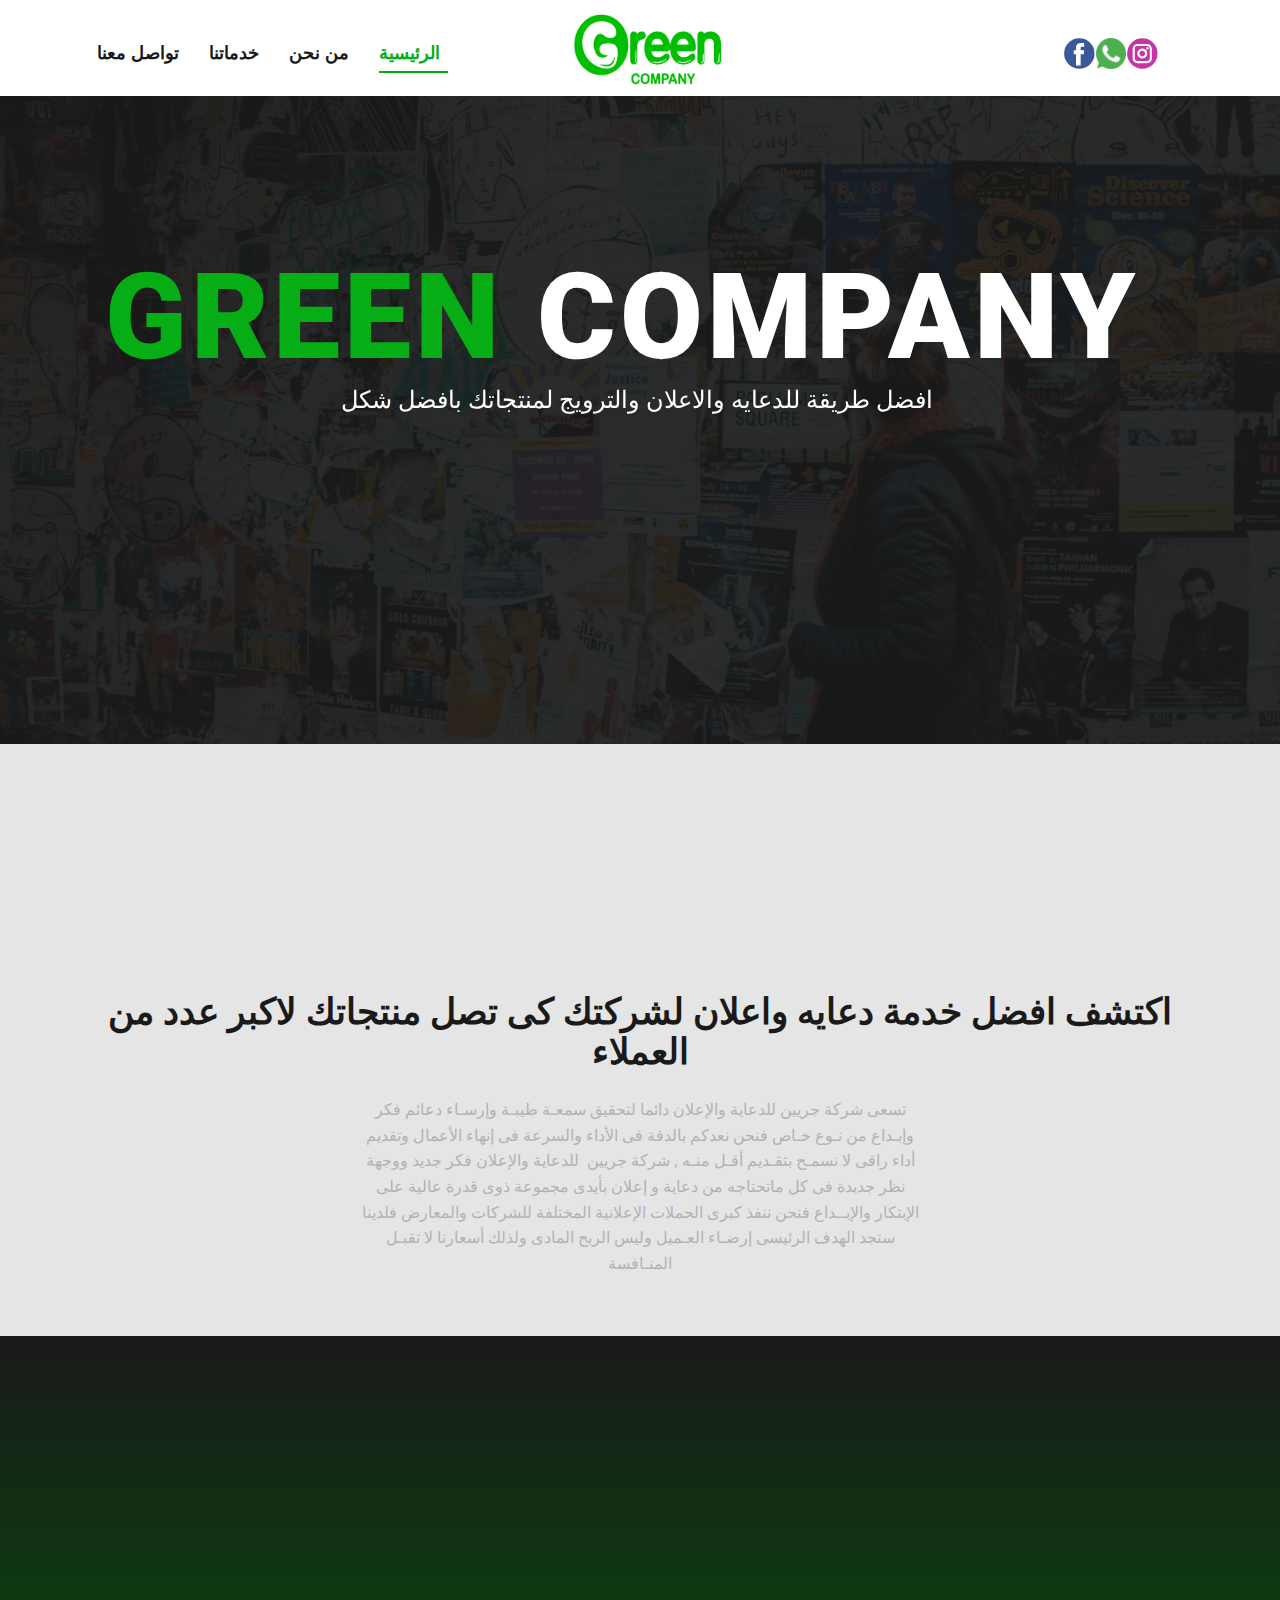
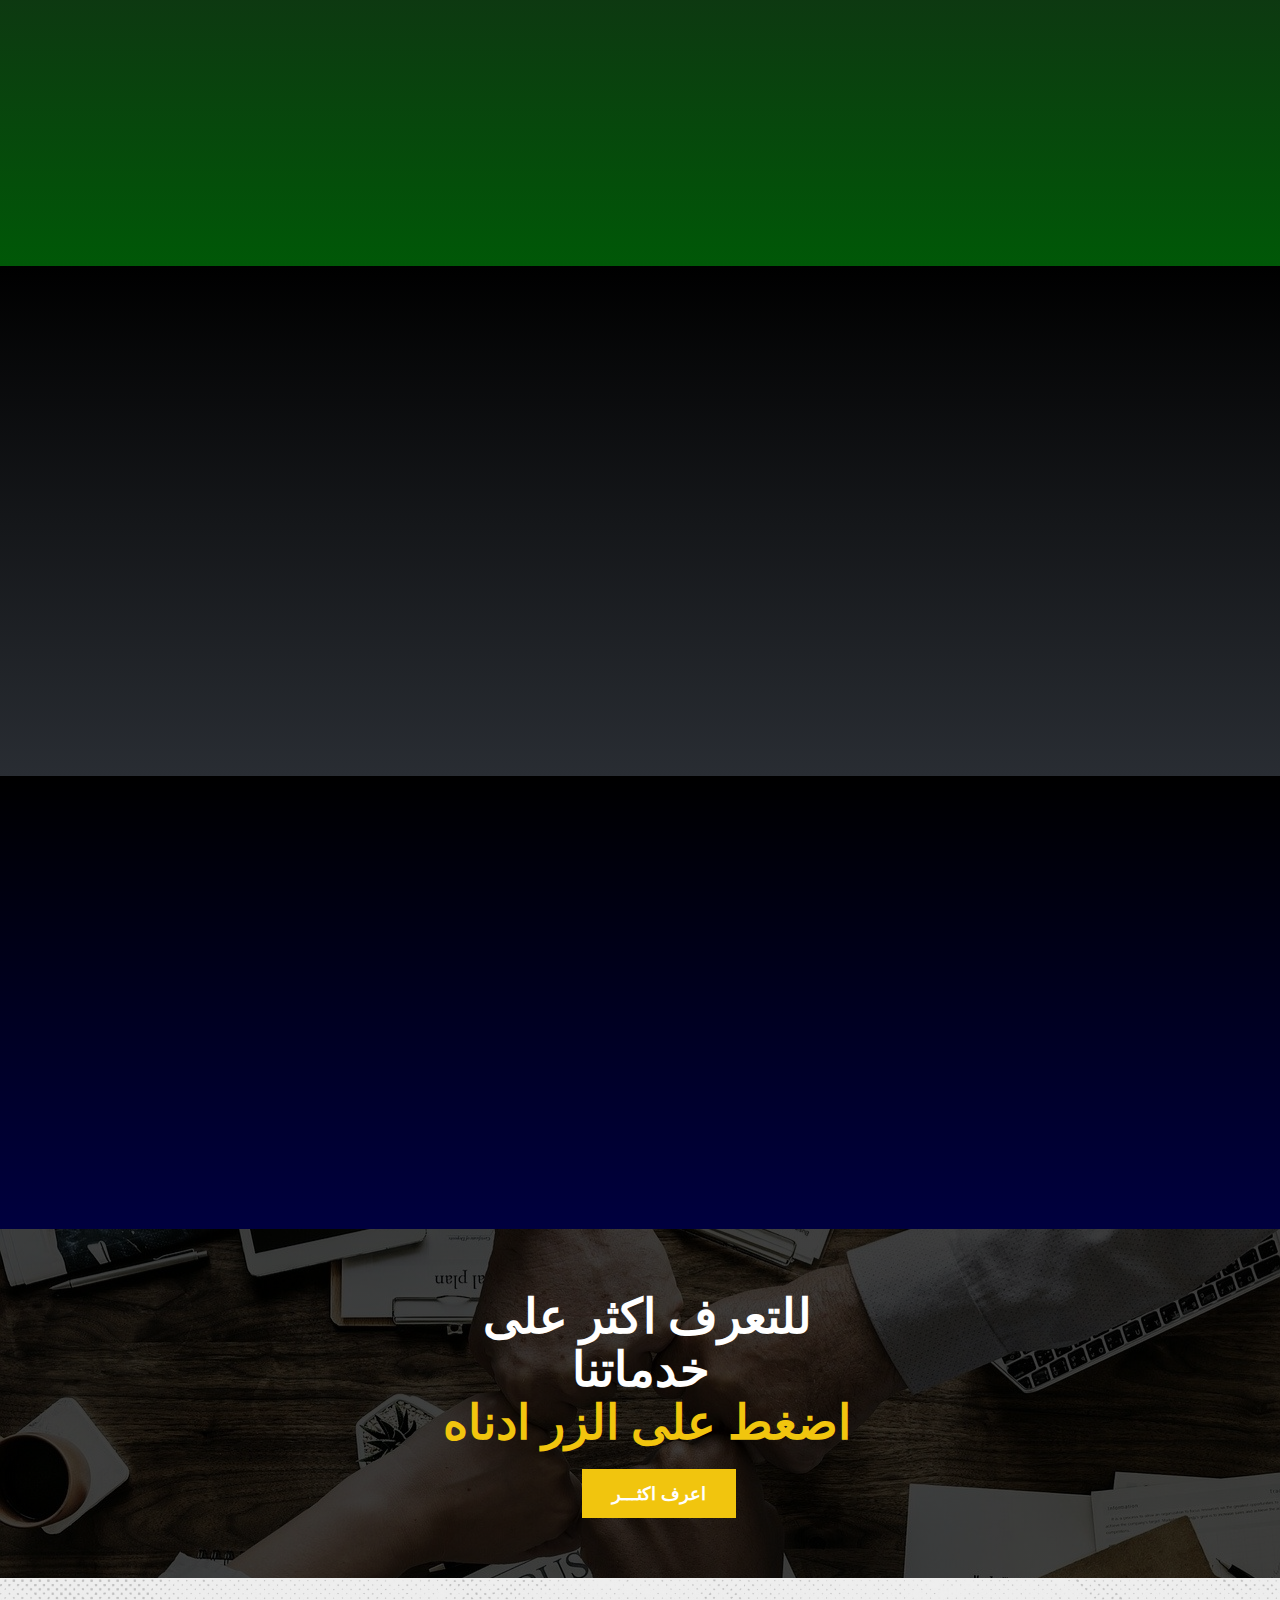
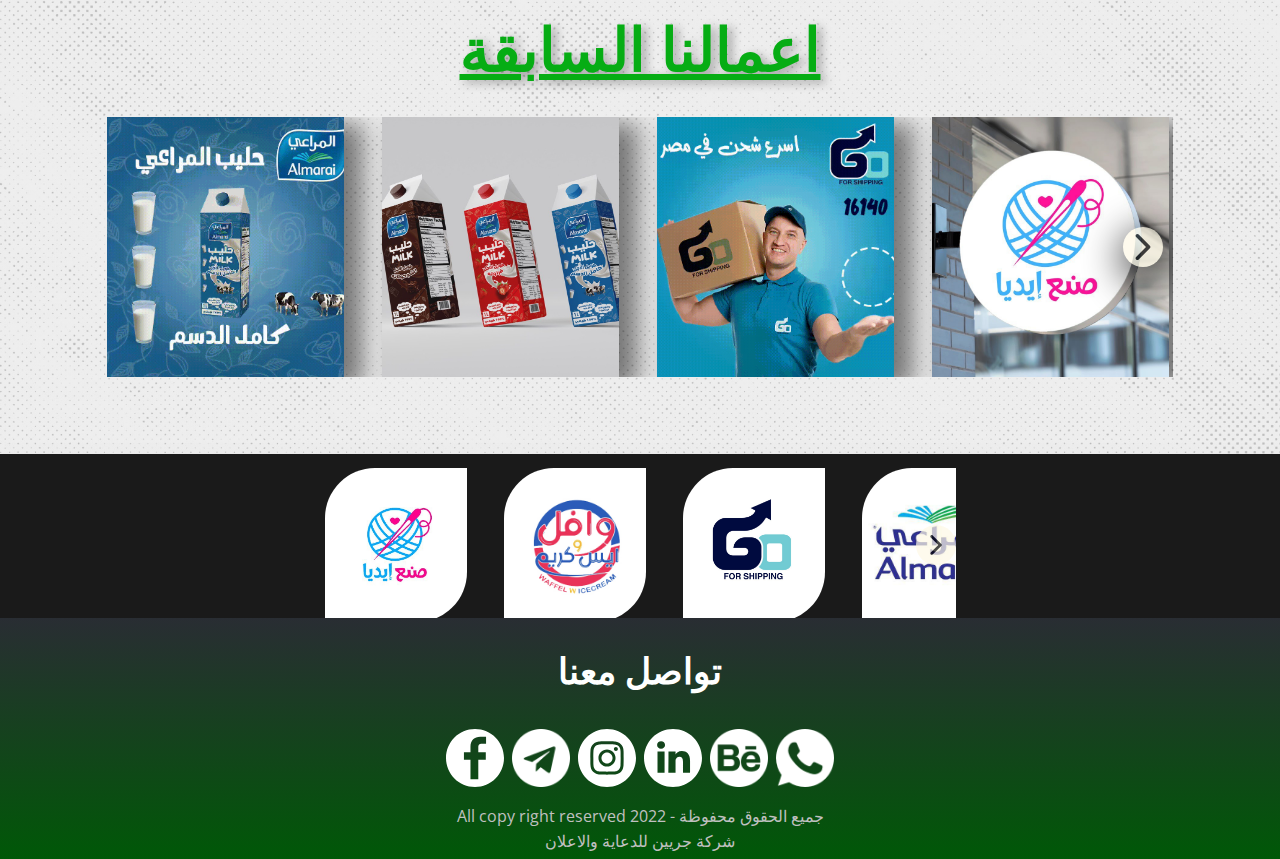
<file: الرئيسية.html>
<!DOCTYPE html>
<html style="font-size: 16px;" lang="en"><head>
    <meta name="viewport" content="width=device-width, initial-scale=1.0">
    <meta charset="utf-8">
    <meta name="keywords" content="corporate, ​​We have the knowledge and experience, 01, 02, ​​We run all kinds of IT services that vow your success, ​We believe that people can be truly happy on the outside only after reaching happiness within., ​Looking For Visa Applications Just Call Us!, Meet The Team, ​Large payments volume or unique business model?, ​Small Pricing Plan For Your Creative Business">
    <meta name="description" content="">
    <title>الرئيسية</title>
    <link rel="stylesheet" href="nicepage.css" media="screen">
<link rel="stylesheet" href="الرئيسية.css" media="screen">
    <script class="u-script" type="text/javascript" src="jquery.js" defer=""></script>
    <script class="u-script" type="text/javascript" src="nicepage.js" defer=""></script>
    <meta name="generator" content="Nicepage 4.13.4, nicepage.com">
    <link id="u-theme-google-font" rel="stylesheet" href="https://fonts.googleapis.com/css?family=Roboto:100,100i,300,300i,400,400i,500,500i,700,700i,900,900i|Open+Sans:300,300i,400,400i,500,500i,600,600i,700,700i,800,800i">
    
    
    
    
    
    
    
    
    
    <script type="application/ld+json">{
		"@context": "http://schema.org",
		"@type": "Organization",
		"name": "",
		"logo": "images/logo3.jpg",
		"sameAs": [
				"https://www.facebook.com/AhmedNabiilll",
				"https://iwtsp.com/201501634466",
				"https://www.instagram.com/greeen__design/?igshid=YmMyMTA2M2Y%3D"
		]
}</script>
    <meta name="theme-color" content="#1d6df0">
    <meta property="og:title" content="الرئيسية">
    <meta property="og:type" content="website">
  </head>
  <body class="u-body u-xl-mode"><header class="u-clearfix u-header u-header" id="sec-2427"><div class="u-clearfix u-sheet u-sheet-1">
        <nav class="u-align-left u-menu u-menu-dropdown u-offcanvas u-menu-1" data-responsive-from="MD">
          <div class="menu-collapse" style="font-size: 1.125rem; letter-spacing: 0px; font-weight: 700; text-transform: uppercase;">
            <a class="u-button-style u-custom-active-border-color u-custom-border u-custom-border-color u-custom-border-radius u-custom-borders u-custom-color u-custom-hover-border-color u-custom-left-right-menu-spacing u-custom-text-active-color u-custom-text-color u-custom-text-hover-color u-custom-top-bottom-menu-spacing u-nav-link u-text-custom-color-1" href="الرئيسية.html" style="padding: 3px 10px; font-size: calc(1em + 6px);">
              <svg class="u-svg-link" preserveAspectRatio="xMidYMin slice" viewBox="0 0 302 302" style=""><use xmlns:xlink="http://www.w3.org/1999/xlink" xlink:href="#svg-8a8f"></use></svg>
              <svg xmlns="http://www.w3.org/2000/svg" xmlns:xlink="http://www.w3.org/1999/xlink" version="1.1" id="svg-8a8f" x="0px" y="0px" viewBox="0 0 302 302" style="enable-background:new 0 0 302 302;" xml:space="preserve" class="u-svg-content"><g><rect y="36" width="302" height="30"></rect><rect y="236" width="302" height="30"></rect><rect y="136" width="302" height="30"></rect>
</g><g></g><g></g><g></g><g></g><g></g><g></g><g></g><g></g><g></g><g></g><g></g><g></g><g></g><g></g><g></g></svg>
            </a>
          </div>
          <div class="u-custom-menu u-nav-container">
            <ul class="u-nav u-spacing-30 u-unstyled u-nav-1"><li class="u-nav-item"><a class="u-border-2 u-border-active-custom-color-1 u-border-hover-custom-color-1 u-border-no-left u-border-no-right u-border-no-top u-button-style u-nav-link u-text-active-custom-color-1 u-text-grey-90 u-text-hover-custom-color-1" href="#contact" style="padding: 10px 0px;">تواصل معنا</a>
</li><li class="u-nav-item"><a class="u-border-2 u-border-active-custom-color-1 u-border-hover-custom-color-1 u-border-no-left u-border-no-right u-border-no-top u-button-style u-nav-link u-text-active-custom-color-1 u-text-grey-90 u-text-hover-custom-color-1" href="خدماتنا.html" style="padding: 10px 0px;">خدماتنا</a><div class="u-nav-popup"><ul class="u-border-2 u-border-no-right u-border-no-top u-border-white u-h-spacing-24 u-nav u-unstyled u-v-spacing-21 u-nav-2"><li class="u-nav-item"><a class="u-button-style u-nav-link u-white" href="خدماتنا.html#design">التصميمات</a>
</li><li class="u-nav-item"><a class="u-button-style u-nav-link u-white" href="خدماتنا.html#web">تصميم المواقع</a>
</li><li class="u-nav-item"><a class="u-button-style u-nav-link u-white" href="خدماتنا.html#video">تعديل الفيديو &amp; مونتاج</a>
</li><li class="u-nav-item"><a class="u-button-style u-nav-link u-white" href="#market">التسويق الالكترونى</a>
</li></ul>
</div>
</li><li class="u-nav-item"><a class="u-border-2 u-border-active-custom-color-1 u-border-hover-custom-color-1 u-border-no-left u-border-no-right u-border-no-top u-button-style u-nav-link u-text-active-custom-color-1 u-text-grey-90 u-text-hover-custom-color-1" href="#about" style="padding: 10px 0px;">من نحن</a>
</li><li class="u-nav-item"><a class="u-border-2 u-border-active-custom-color-1 u-border-hover-custom-color-1 u-border-no-left u-border-no-right u-border-no-top u-button-style u-nav-link u-text-active-custom-color-1 u-text-grey-90 u-text-hover-custom-color-1" href="الرئيسية.html" style="padding: 10px 8px 10px 0px;">الرئيسية</a>
</li></ul>
          </div>
          <div class="u-custom-menu u-nav-container-collapse">
            <div class="u-align-center u-black u-border-2 u-border-white u-container-style u-inner-container-layout u-opacity u-opacity-90 u-sidenav">
              <div class="u-inner-container-layout u-sidenav-overflow">
                <div class="u-menu-close"></div>
                <ul class="u-align-center-lg u-align-center-md u-align-center-sm u-align-center-xl u-align-right-xs u-nav u-popupmenu-items u-text-active-custom-color-1 u-unstyled u-nav-3"><li class="u-nav-item"><a class="u-button-style u-nav-link" href="contact">تواصل معنا</a>
</li><li class="u-nav-item"><a class="u-button-style u-nav-link" href="خدماتنا.html">خدماتنا</a><div class="u-nav-popup"><ul class="u-border-2 u-border-no-right u-border-no-top u-border-white u-h-spacing-24 u-nav u-unstyled u-v-spacing-21 u-nav-4"><li class="u-nav-item"><a class="u-button-style u-nav-link" href="خدماتنا.html">التصميمات</a>
</li><li class="u-nav-item"><a class="u-button-style u-nav-link u-white" href="خدماتنا.html#web">تصميم المواقع</a>
</li><li class="u-nav-item"><a class="u-button-style u-nav-link u-white" href="خدماتنا.html#video">تعديل الفيديو &amp; مونتاج</a>
</li><li class="u-nav-item"><a class="u-button-style u-nav-link u-white" href="#market">التسويق الالكترونى</a>
</li></ul>
</div>
</li><li class="u-nav-item"><a class="u-button-style u-nav-link" href="#about">من نحن</a>
</li><li class="u-nav-item"><a class="u-button-style u-nav-link" href="الرئيسية.html">الرئيسية</a>
</li></ul>
              </div>
            </div>
            <div class="u-black u-menu-overlay u-opacity u-opacity-70"></div>
          </div>
        </nav>
        <div class="u-social-icons u-spacing-1 u-social-icons-1">
          <a class="u-social-url" title="facebook" target="_blank" href="https://www.facebook.com/AhmedNabiilll"><span class="u-icon u-social-facebook u-social-icon u-icon-1"><svg class="u-svg-link" preserveAspectRatio="xMidYMin slice" viewBox="0 0 112 112" style=""><use xmlns:xlink="http://www.w3.org/1999/xlink" xlink:href="#svg-ebae"></use></svg><svg class="u-svg-content" viewBox="0 0 112 112" x="0" y="0" id="svg-ebae"><circle fill="currentColor" cx="56.1" cy="56.1" r="55"></circle><path fill="#FFFFFF" d="M73.5,31.6h-9.1c-1.4,0-3.6,0.8-3.6,3.9v8.5h12.6L72,58.3H60.8v40.8H43.9V58.3h-8V43.9h8v-9.2
            c0-6.7,3.1-17,17-17h12.5v13.9H73.5z"></path></svg></span>
          </a>
          <a class="u-social-url" title="whats" target="_blank" href="https://iwtsp.com/201501634466"><span class="u-file-icon u-icon u-social-icon u-social-twitter u-icon-2"><img src="images/733585.png" alt=""></span>
          </a>
          <a class="u-social-url" title="instagram" target="_blank" href="https://www.instagram.com/greeen__design/?igshid=YmMyMTA2M2Y%3D"><span class="u-icon u-social-icon u-social-instagram u-icon-3"><svg class="u-svg-link" preserveAspectRatio="xMidYMin slice" viewBox="0 0 112 112" style=""><use xmlns:xlink="http://www.w3.org/1999/xlink" xlink:href="#svg-7508"></use></svg><svg class="u-svg-content" viewBox="0 0 112 112" x="0" y="0" id="svg-7508"><circle fill="currentColor" cx="56.1" cy="56.1" r="55"></circle><path fill="#FFFFFF" d="M55.9,38.2c-9.9,0-17.9,8-17.9,17.9C38,66,46,74,55.9,74c9.9,0,17.9-8,17.9-17.9C73.8,46.2,65.8,38.2,55.9,38.2
            z M55.9,66.4c-5.7,0-10.3-4.6-10.3-10.3c-0.1-5.7,4.6-10.3,10.3-10.3c5.7,0,10.3,4.6,10.3,10.3C66.2,61.8,61.6,66.4,55.9,66.4z"></path><path fill="#FFFFFF" d="M74.3,33.5c-2.3,0-4.2,1.9-4.2,4.2s1.9,4.2,4.2,4.2s4.2-1.9,4.2-4.2S76.6,33.5,74.3,33.5z"></path><path fill="#FFFFFF" d="M73.1,21.3H38.6c-9.7,0-17.5,7.9-17.5,17.5v34.5c0,9.7,7.9,17.6,17.5,17.6h34.5c9.7,0,17.5-7.9,17.5-17.5V38.8
            C90.6,29.1,82.7,21.3,73.1,21.3z M83,73.3c0,5.5-4.5,9.9-9.9,9.9H38.6c-5.5,0-9.9-4.5-9.9-9.9V38.8c0-5.5,4.5-9.9,9.9-9.9h34.5
            c5.5,0,9.9,4.5,9.9,9.9V73.3z"></path></svg></span>
          </a>
        </div>
        <a href="الرئيسية.html" data-page-id="364711767" class="u-image u-logo u-image-1" data-image-width="470" data-image-height="205" title="الرئيسية">
          <img src="images/logo3.jpg" class="u-logo-image u-logo-image-1">
        </a>
      </div></header>
    <section class="u-align-center u-clearfix u-image u-shading u-section-1" id="carousel_f9e6" data-image-width="6000" data-image-height="4000">
      <div class="u-clearfix u-sheet u-sheet-1">
        <h1 class="u-text u-text-white u-text-1" data-animation-name="customAnimationIn" data-animation-duration="2000">
          <span class="u-text-custom-color-1">green</span> company&nbsp;
        </h1>
        <h5 class="u-text u-text-default u-text-white u-text-2">افضل طريقة للدعايه والاعلان والترويج لمنتجاتك بافضل شكل&nbsp;</h5>
      </div>
    </section>
    <section class="u-align-center u-clearfix u-grey-10 u-typography-Normal--Introduction u-section-2" src="" id="carousel_8b49">
      <div class="u-clearfix u-sheet u-sheet-1">
        <div class="u-expanded-width-lg u-expanded-width-md u-expanded-width-xl u-list u-list-1">
          <div class="u-repeater u-repeater-1">
            <div class="u-border-6 u-border-custom-color-1 u-border-no-left u-border-no-right u-border-no-top u-bottom-left-radius-50 u-bottom-right-radius-50 u-container-style u-hover-feature u-list-item u-repeater-item u-shape-round u-white u-list-item-1" data-animation-name="customAnimationIn" data-animation-duration="2000">
              <div class="u-container-layout u-similar-container u-valign-top-xs u-container-layout-1"><span class="u-file-icon u-hover-feature u-icon u-text-custom-color-1 u-icon-1"><img src="images/945479.png" alt=""></span>
                <h3 class="u-align-center u-text u-text-default-lg u-text-default-md u-text-default-xl u-text-grey-75 u-text-1">التسويق</h3>
              </div>
            </div>
            <div class="u-align-center u-border-6 u-border-custom-color-1 u-border-no-left u-border-no-right u-border-no-top u-bottom-left-radius-50 u-bottom-right-radius-50 u-container-style u-hover-feature u-list-item u-repeater-item u-shape-round u-white u-list-item-2" data-animation-name="customAnimationIn" data-animation-duration="2000">
              <div class="u-container-layout u-similar-container u-valign-top-xs u-container-layout-2"><span class="u-file-icon u-hover-feature u-icon u-text-custom-color-1 u-icon-2"><img src="images/6979685.png" alt=""></span>
                <h3 class="u-align-center u-text u-text-default-lg u-text-default-md u-text-default-xl u-text-grey-75 u-text-2"> الفيديو</h3>
              </div>
            </div>
            <div class="u-border-6 u-border-custom-color-1 u-border-no-left u-border-no-right u-border-no-top u-bottom-left-radius-50 u-bottom-right-radius-50 u-container-style u-hover-feature u-list-item u-repeater-item u-shape-round u-white u-list-item-3" data-animation-name="customAnimationIn" data-animation-duration="2000">
              <div class="u-container-layout u-similar-container u-valign-top-xs u-container-layout-3"><span class="u-file-icon u-hover-feature u-icon u-text-custom-color-1 u-icon-3"><img src="images/1336494.png" alt=""></span>
                <h3 class="u-align-center u-text u-text-default-lg u-text-default-md u-text-default-xl u-text-grey-75 u-text-3">تصميم موقع&nbsp;</h3>
              </div>
            </div>
            <div class="u-align-center u-border-6 u-border-custom-color-1 u-border-no-left u-border-no-right u-border-no-top u-bottom-left-radius-50 u-bottom-right-radius-50 u-container-style u-hover-feature u-list-item u-repeater-item u-shape-round u-white u-list-item-4" data-animation-name="customAnimationIn" data-animation-duration="2000"id="about" >
              <div class="u-container-layout u-similar-container u-valign-top-xs u-container-layout-4" ><span class="u-file-icon u-hover-feature u-icon u-text-custom-color-1 u-icon-4"><img src="images/3159310.png" alt=""></span>
                <h3 class="u-align-center u-text u-text-default-lg u-text-default-md u-text-default-xl u-text-grey-75 u-text-4">تصميمات&nbsp;</h3>
              </div>
            </div>
          </div>
        </div>
        <h2 class="u-text u-text-grey-90 u-text-5" > اكتشف افضل خدمة دعايه واعلان لشركتك كى تصل منتجاتك لاكبر عدد من العملاء</h2>
        <p class="u-align-center u-text u-text-grey-30 u-text-6"> تسعى شركة جريين للدعاية والإعلان دائما لتحقيق سمعـة طيبـة وإرسـاء دعائم فكر وإبـداع من نـوع خـاص فنحن نعدكم بالدقة فى الأداء والسرعة فى إنهاء الأعمال وتقديم أداء راقى لا نسمـح بتقـديم أقـل منـه , شركة جريين&nbsp; للدعاية والإعلان فكر جديد ووجهة نظر جديدة فى كل ماتحتاجه من دعاية و إعلان بأيدى مجموعة ذوى قدرة عالية على الإبتكار والإبــداع فنحن ننفذ كبرى الحملات الإعلانية المختلفة للشركات والمعارض فلدينا ستجد الهدف الرئيسى إرضـاء العـميل وليس الربح المادى ولذلك أسعارنا لا تقبـل المنـافسة</p>
      </div>
      
      
      
      
      
      
      
      
    </section>
    <section class="u-clearfix u-gradient u-section-3" id="sec-f94f">
      <div class="u-clearfix u-sheet u-sheet-1">
        <img class="u-image u-image-default u-image-1" alt="" data-image-width="483" data-image-height="531" src="images/kindpng_482862.png" data-animation-name="customAnimationIn" data-animation-duration="1000" data-animation-direction="">
        <div class="u-border-5 u-border-white u-opacity u-opacity-55 u-shape u-shape-left u-shape-top u-shape-1" data-animation-name="customAnimationIn" data-animation-duration="1000" data-animation-direction=""></div>
        <h3 class="u-align-center u-text u-text-body-alt-color u-text-1" data-animation-name="customAnimationIn" data-animation-duration="1000"> تصميم جرافيك وطباعة</h3>
        <p class="u-align-center u-text u-text-grey-15 u-text-2" data-animation-name="customAnimationIn" data-animation-duration="1000"> التصميم هو جزء من شخصيتنا الأساسية. نحن نطور أفكار جديدة من البداية بناء على المواد المتاحة والمعلومات المزودة. نحن نقدم أيضا حلول مخصصة لنصل إلى أهدافنا التسويقية. من خلال التصميم ننشئ الصورة المثلى للتواصل والتي ستعمل بطريقة مثالية لصالح عملك.<br>
          <br>
          <br>
        </p>
        <a href="خدماتنا.html#design" class="u-border-3 u-border-hover-white u-border-white u-btn u-button-style u-none u-btn-1" data-animation-name="customAnimationIn" data-animation-duration="1000">اعرف اكثر</a>
      </div>
    </section>
    <section class="u-clearfix u-gradient u-section-4" id="sec-071a">
      <div class="u-clearfix u-sheet u-sheet-1">
        <img class="u-image u-image-default u-image-1" alt="" data-image-width="1850" data-image-height="1079" src="images/pngwing.com19.png" data-animation-name="customAnimationIn" data-animation-duration="1000">
        <div class="u-border-3 u-border-white u-opacity u-opacity-60 u-shape u-shape-right u-shape-top u-shape-1" data-animation-name="customAnimationIn" data-animation-duration="1000"></div>
        <h3 class="u-align-center u-text u-text-body-alt-color u-text-1" data-animation-name="customAnimationIn" data-animation-duration="1000"> تصميم مواقع</h3>
        <p class="u-align-center u-text u-text-grey-15 u-text-2" data-animation-name="customAnimationIn" data-animation-duration="1000"> فريق جريين المحترف يعمل جاهدا بالقرب من العملاء ليقدم لهم أفضل الحلول التي يرغبون بها والتي تناسب تطلعاتهم. نحن خبراء في مجال حلول الإنترنت ونعلم كيفية إنتاج عائد على الاستثمار لعملك بداية من بناء موقع أو تطبيق إلى أن ندخلك السوق الإلكتروني.<br>
        </p>
        <a href="خدماتنا.html#web" class="u-border-3 u-border-hover-white u-border-white u-btn u-button-style u-none u-btn-1" data-animation-name="customAnimationIn" data-animation-duration="1000">اعرف اكثر</a>
      </div>
    </section>
    <section class="u-clearfix u-gradient u-section-5" id="sec-07e6">
      <div class="u-clearfix u-sheet u-sheet-1" id="market">
        <img class="u-image u-image-default u-image-1" alt="" data-image-width="1066" data-image-height="1068" src="images/pngwing.com20.png" data-animation-name="customAnimationIn" data-animation-duration="1000">
        <div class="u-border-5 u-border-white u-opacity u-opacity-55 u-shape u-shape-left u-shape-top u-shape-1" data-animation-name="customAnimationIn" data-animation-duration="1000"></div>
        <h3 class="u-align-center u-text u-text-body-alt-color u-text-1" data-animation-name="customAnimationIn" data-animation-duration="1000" >التسويق الالكترونى</h3>
        <p class="u-align-center u-text u-text-body-alt-color u-text-2" data-animation-name="customAnimationIn" data-animation-duration="1000"> شركة جريين&nbsp; تقدم خدمات التواصل الإجتماعي والتي تساعد الشركات على نيل صلاحية أكبر على الإنترنت من ​خلال مواقعهم الإلكترونية وبالتالي تقوية سمعتهم بتكلفة أقل من كل الوسائل التسويقية الأخرى.<br>
          <br>
        </p>
      </div>
    </section>
    <section class="u-align-center u-clearfix u-image u-shading u-section-6" id="sec-36fa" data-image-width="1280" data-image-height="807">
      <div class="u-clearfix u-sheet u-sheet-1">
        <h2 class="u-text u-text-1">للتعرف اكثر على خدماتنا&nbsp;<br>
          <span class="u-text-palette-3-base"> اضغط على الزر ادناه</span>
        </h2>
        <a href="خدماتنا.html" class="u-border-none u-btn u-button-style u-palette-3-base u-text-body-alt-color u-btn-1">اعرف اكثـــر</a>
      </div>
    </section>
    <section class="u-clearfix u-image u-shading u-section-7" id="sec-fcdb" data-image-width="2000" data-image-height="992">
      <h2 class="u-align-center u-text u-text-custom-color-1 u-text-1">اعمالنا السابقة</h2>
      <div class="u-expanded-width-xs u-gallery u-layout-horizontal u-no-transition u-show-text-none u-width-fixed u-gallery-1" id="carousel-d958">
        <div class="u-gallery-inner u-gallery-inner-1" role="listbox"><div class="u-effect-hover-zoom u-gallery-item u-shape-rectangle u-gallery-item-1"><div class="u-back-slide" data-image-width="720" data-image-height="720"><img class="u-back-image u-back-image-1" src="images/mar4.gif">
</div><div class="u-align-center u-over-slide u-over-slide-1"><h3 class="u-gallery-heading"></h3><p class="u-gallery-text" style="margin-top: 0px;"></p>
</div>
</div><div class="u-effect-hover-zoom u-gallery-item u-shape-rectangle u-gallery-item-2"><div class="u-back-slide" data-image-width="1280" data-image-height="871"><img class="u-back-image u-back-image-2" src="images/mar4.jpg">
</div><div class="u-align-center u-over-slide u-over-slide-2"><h3 class="u-gallery-heading"></h3><p class="u-gallery-text" style="margin-top: 0px;"></p>
</div>
</div><div class="u-effect-hover-zoom u-gallery-item u-shape-rectangle u-gallery-item-3"><div class="u-back-slide" data-image-width="720" data-image-height="720"><img class="u-back-image u-back-image-3" src="images/go4.gif">
</div><div class="u-align-center u-over-slide u-over-slide-3"><h3 class="u-gallery-heading"></h3><p class="u-gallery-text" style="margin-top: 0px;"></p>
</div>
</div><div class="u-effect-hover-zoom u-gallery-item u-shape-rectangle u-gallery-item-4"><div class="u-back-slide" data-image-width="1280" data-image-height="854"><img class="u-back-image u-back-image-4" src="images/hand1.jpg">
</div><div class="u-align-center u-over-slide u-over-slide-4"><h3 class="u-gallery-heading"></h3><p class="u-gallery-text" style="margin-top: 0px;"></p>
</div>
</div><div class="u-effect-hover-zoom u-gallery-item u-shape-rectangle u-gallery-item-5"><div class="u-back-slide" data-image-width="1280" data-image-height="853"><img class="u-back-image u-back-image-5" src="images/hand2.jpg">
</div><div class="u-align-center u-over-slide u-over-slide-5"><h3 class="u-gallery-heading"></h3><p class="u-gallery-text" style="margin-top: 0px;"></p>
</div>
</div><div class="u-effect-hover-zoom u-gallery-item u-shape-rectangle u-gallery-item-6" data-image-width="1280" data-image-height="854"><div class="u-back-slide"><img class="u-back-image u-back-image-6" src="images/GO4.jpg">
</div><div class="u-align-center u-over-slide u-over-slide-6"><h3 class="u-gallery-heading"></h3><p class="u-gallery-text" style="margin-top: 0px;"></p>
</div>
</div><div class="u-effect-hover-zoom u-gallery-item u-shape-rectangle u-gallery-item-7" data-image-width="1193" data-image-height="1182"><div class="u-back-slide"><img class="u-back-image u-back-image-7" src="images/ice1.jpg">
</div><div class="u-align-center u-over-slide u-over-slide-7"><h3 class="u-gallery-heading"></h3><p class="u-gallery-text" style="margin-top: 0px;"></p>
</div>
</div><div class="u-effect-hover-zoom u-gallery-item u-shape-rectangle u-gallery-item-8" data-image-width="1186" data-image-height="1186"><div class="u-back-slide"><img class="u-back-image u-back-image-8" src="images/ice4.jpg">
</div><div class="u-align-center u-over-slide u-over-slide-8"><h3 class="u-gallery-heading"></h3><p class="u-gallery-text" style="margin-top: 0px;"></p>
</div>
</div><div class="u-effect-hover-zoom u-gallery-item u-shape-rectangle u-gallery-item-9" data-image-width="1280" data-image-height="1024"><div class="u-back-slide"><img class="u-back-image u-back-image-9" src="images/med2.jpg">
</div><div class="u-align-center u-over-slide u-over-slide-9"><h3 class="u-gallery-heading"></h3><p class="u-gallery-text" style="margin-top: 0px;"></p>
</div>
</div><div class="u-effect-hover-zoom u-gallery-item u-shape-rectangle u-gallery-item-10" data-image-width="1280" data-image-height="766"><div class="u-back-slide"><img class="u-back-image u-back-image-10" src="images/ice2.jpg">
</div><div class="u-align-center u-over-slide u-over-slide-10"><h3 class="u-gallery-heading"></h3><p class="u-gallery-text" style="margin-top: 0px;"></p>
</div>
</div><div class="u-effect-hover-zoom u-gallery-item u-shape-rectangle u-gallery-item-11" data-image-width="1280" data-image-height="854"><div class="u-back-slide" data-image-width="1280" data-image-height="882"><img class="u-back-image u-back-image-11" src="images/med4.jpg">
</div><div class="u-align-center u-over-slide u-over-slide-11"><h3 class="u-gallery-heading"></h3><p class="u-gallery-text" style="margin-top: 0px;"></p>
</div>
</div><div class="u-effect-hover-zoom u-gallery-item u-shape-rectangle u-gallery-item-12" data-image-width="1280" data-image-height="854"><div class="u-back-slide"><img class="u-back-image u-back-image-12" src="images/med1.jpg">
</div><div class="u-align-center u-over-slide u-over-slide-12"><h3 class="u-gallery-heading"></h3><p class="u-gallery-text" style="margin-top: 0px;"></p>
</div>
</div></div>
        <a class="u-absolute-vcenter u-gallery-nav u-gallery-nav-prev u-hover-custom-color-5 u-icon-circle u-opacity u-opacity-70 u-palette-3-light-3 u-spacing-10 u-text-black u-text-hover-palette-2-dark-1 u-gallery-nav-1" href="#" role="button">
          <span aria-hidden="true">
            <svg viewBox="0 0 451.847 451.847"><path d="M97.141,225.92c0-8.095,3.091-16.192,9.259-22.366L300.689,9.27c12.359-12.359,32.397-12.359,44.751,0
c12.354,12.354,12.354,32.388,0,44.748L173.525,225.92l171.903,171.909c12.354,12.354,12.354,32.391,0,44.744
c-12.354,12.365-32.386,12.365-44.745,0l-194.29-194.281C100.226,242.115,97.141,234.018,97.141,225.92z"></path></svg>
          </span>
          <span class="sr-only">
            <svg viewBox="0 0 451.847 451.847"><path d="M97.141,225.92c0-8.095,3.091-16.192,9.259-22.366L300.689,9.27c12.359-12.359,32.397-12.359,44.751,0
c12.354,12.354,12.354,32.388,0,44.748L173.525,225.92l171.903,171.909c12.354,12.354,12.354,32.391,0,44.744
c-12.354,12.365-32.386,12.365-44.745,0l-194.29-194.281C100.226,242.115,97.141,234.018,97.141,225.92z"></path></svg>
          </span>
        </a>
        <a class="u-absolute-vcenter u-gallery-nav u-gallery-nav-next u-hover-custom-color-5 u-icon-circle u-opacity u-opacity-70 u-palette-3-light-3 u-spacing-10 u-text-black u-text-hover-palette-2-dark-1 u-gallery-nav-2" href="#" role="button">
          <span aria-hidden="true">
            <svg viewBox="0 0 451.846 451.847"><path d="M345.441,248.292L151.154,442.573c-12.359,12.365-32.397,12.365-44.75,0c-12.354-12.354-12.354-32.391,0-44.744
L278.318,225.92L106.409,54.017c-12.354-12.359-12.354-32.394,0-44.748c12.354-12.359,32.391-12.359,44.75,0l194.287,194.284
c6.177,6.18,9.262,14.271,9.262,22.366C354.708,234.018,351.617,242.115,345.441,248.292z"></path></svg>
          </span>
          <span class="sr-only">
            <svg viewBox="0 0 451.846 451.847"><path d="M345.441,248.292L151.154,442.573c-12.359,12.365-32.397,12.365-44.75,0c-12.354-12.354-12.354-32.391,0-44.744
L278.318,225.92L106.409,54.017c-12.354-12.359-12.354-32.394,0-44.748c12.354-12.359,32.391-12.359,44.75,0l194.287,194.284
c6.177,6.18,9.262,14.271,9.262,22.366C354.708,234.018,351.617,242.115,345.441,248.292z"></path></svg>
          </span>
        </a>
      </div>
      <div class="u-border-7 u-border-no-left u-border-no-right u-border-no-top u-border-white u-expanded-width u-grey-90 u-shape u-shape-rectangle u-shape-1"></div>
      <div class="u-gallery u-layout-horizontal u-no-transition u-show-text-none u-width-fixed u-gallery-2" id="carousel-d958">
        <div class="u-gallery-inner u-gallery-inner-2" role="listbox"><div class="u-bottom-right-radius-50 u-effect-hover-zoom u-gallery-item u-shape-round u-top-left-radius-50 u-gallery-item-13"><div class="u-back-slide" data-image-width="567" data-image-height="567"><img class="u-back-image u-back-image-13" src="images/hand.jpg">
</div><div class="u-align-center u-over-slide u-over-slide-13"><h3 class="u-gallery-heading"></h3><p class="u-gallery-text" style="margin-top: 0px;"></p>
</div>
</div><div class="u-bottom-right-radius-50 u-effect-hover-zoom u-gallery-item u-shape-round u-top-left-radius-50 u-gallery-item-14"><div class="u-back-slide" data-image-width="400" data-image-height="400"><img class="u-back-image u-back-image-14" src="images/ice.jpg">
</div><div class="u-align-center u-over-slide u-over-slide-14"><h3 class="u-gallery-heading"></h3><p class="u-gallery-text" style="margin-top: 0px;"></p>
</div>
</div><div class="u-bottom-right-radius-50 u-effect-hover-zoom u-gallery-item u-shape-round u-top-left-radius-50 u-gallery-item-15"><div class="u-back-slide" data-image-width="1200" data-image-height="1200"><img class="u-back-image u-back-image-15" src="images/GO.jpg">
</div><div class="u-align-center u-over-slide u-over-slide-15"><h3 class="u-gallery-heading"></h3><p class="u-gallery-text" style="margin-top: 0px;"></p>
</div>
</div><div class="u-bottom-right-radius-50 u-effect-hover-zoom u-gallery-item u-shape-round u-top-left-radius-50 u-gallery-item-16"><div class="u-back-slide" data-image-width="400" data-image-height="400"><img class="u-back-image u-back-image-16" src="images/mar.jpg">
</div><div class="u-align-center u-over-slide u-over-slide-16"><h3 class="u-gallery-heading"></h3><p class="u-gallery-text" style="margin-top: 0px;"></p>
</div>
</div><div class="u-bottom-right-radius-50 u-effect-hover-zoom u-gallery-item u-shape-round u-top-left-radius-50 u-gallery-item-17"><div class="u-back-slide" data-image-width="850" data-image-height="850"><img class="u-back-image u-back-image-17" src="images/med.jpg">
</div><div class="u-align-center u-over-slide u-over-slide-17"><h3 class="u-gallery-heading"></h3><p class="u-gallery-text" style="margin-top: 0px;"></p>
</div>
</div></div>
        <a class="u-gallery-nav u-gallery-nav-prev u-hover-custom-color-5 u-icon-circle u-opacity u-opacity-70 u-palette-3-light-3 u-spacing-10 u-text-black u-gallery-nav-3" href="#" role="button">
          <span aria-hidden="true">
            <svg viewBox="0 0 451.847 451.847"><path d="M97.141,225.92c0-8.095,3.091-16.192,9.259-22.366L300.689,9.27c12.359-12.359,32.397-12.359,44.751,0
c12.354,12.354,12.354,32.388,0,44.748L173.525,225.92l171.903,171.909c12.354,12.354,12.354,32.391,0,44.744
c-12.354,12.365-32.386,12.365-44.745,0l-194.29-194.281C100.226,242.115,97.141,234.018,97.141,225.92z"></path></svg>
          </span>
          <span class="sr-only">
            <svg viewBox="0 0 451.847 451.847"><path d="M97.141,225.92c0-8.095,3.091-16.192,9.259-22.366L300.689,9.27c12.359-12.359,32.397-12.359,44.751,0
c12.354,12.354,12.354,32.388,0,44.748L173.525,225.92l171.903,171.909c12.354,12.354,12.354,32.391,0,44.744
c-12.354,12.365-32.386,12.365-44.745,0l-194.29-194.281C100.226,242.115,97.141,234.018,97.141,225.92z"></path></svg>
          </span>
        </a>
        <a class="u-gallery-nav u-gallery-nav-next u-hover-custom-color-5 u-icon-circle u-opacity u-opacity-70 u-palette-3-light-3 u-spacing-10 u-text-black u-gallery-nav-4" href="#" role="button">
          <span aria-hidden="true">
            <svg viewBox="0 0 451.846 451.847"><path d="M345.441,248.292L151.154,442.573c-12.359,12.365-32.397,12.365-44.75,0c-12.354-12.354-12.354-32.391,0-44.744
L278.318,225.92L106.409,54.017c-12.354-12.359-12.354-32.394,0-44.748c12.354-12.359,32.391-12.359,44.75,0l194.287,194.284
c6.177,6.18,9.262,14.271,9.262,22.366C354.708,234.018,351.617,242.115,345.441,248.292z"></path></svg>
          </span>
          <span class="sr-only">
            <svg viewBox="0 0 451.846 451.847"><path d="M345.441,248.292L151.154,442.573c-12.359,12.365-32.397,12.365-44.75,0c-12.354-12.354-12.354-32.391,0-44.744
L278.318,225.92L106.409,54.017c-12.354-12.359-12.354-32.394,0-44.748c12.354-12.359,32.391-12.359,44.75,0l194.287,194.284
c6.177,6.18,9.262,14.271,9.262,22.366C354.708,234.018,351.617,242.115,345.441,248.292z"></path></svg>
          </span>
        </a>
      </div>
    </section>
    <section class="u-align-center u-clearfix u-gradient u-section-8" id="sec-02b4">
      <div class="u-clearfix u-sheet u-sheet-1">
        <h2 class="u-text u-text-body-alt-color u-text-default u-text-1">تواصل معنا<span style="font-weight: 700;"></span>
        </h2>
        <div class="u-social-icons u-spacing-8 u-social-icons-1">
          <a class="u-social-url" title="facebook" target="_blank" href="https://www.facebook.com/AhmedNabiilll"><span class="u-icon u-social-facebook u-social-icon u-text-white"><svg class="u-svg-link" preserveAspectRatio="xMidYMin slice" viewBox="0 0 97.75 97.75" style=""><use xmlns:xlink="http://www.w3.org/1999/xlink" xlink:href="#svg-fc9a"></use></svg><svg class="u-svg-content" viewBox="0 0 97.75 97.75" x="0px" y="0px" id="svg-fc9a" style="enable-background:new 0 0 97.75 97.75;"><g><path d="M48.875,0C21.882,0,0,21.882,0,48.875S21.882,97.75,48.875,97.75S97.75,75.868,97.75,48.875S75.868,0,48.875,0z    M67.521,24.89l-6.76,0.003c-5.301,0-6.326,2.519-6.326,6.215v8.15h12.641L67.07,52.023H54.436v32.758H41.251V52.023H30.229V39.258   h11.022v-9.414c0-10.925,6.675-16.875,16.42-16.875l9.851,0.015V24.89L67.521,24.89z"></path>
</g></svg></span>
          </a>
          <a class="u-social-url" title="Telegram" target="_blank" href="https://t.me/greeendesign"><span class="u-file-icon u-icon u-social-icon u-social-twitter u-text-white"><img src="images/2111710.png" alt=""></span>
          </a>
          <a class="u-social-url" title="instagram" target="_blank" href="https://www.instagram.com/greeen__design/?igshid=YmMyMTA2M2Y%3D"><span class="u-icon u-social-icon u-social-instagram u-text-white"><svg class="u-svg-link" preserveAspectRatio="xMidYMin slice" viewBox="0 0 512 512" style=""><use xmlns:xlink="http://www.w3.org/1999/xlink" xlink:href="#svg-4885"></use></svg><svg class="u-svg-content" viewBox="0 0 512 512" id="svg-4885"><path d="m305 256c0 27.0625-21.9375 49-49 49s-49-21.9375-49-49 21.9375-49 49-49 49 21.9375 49 49zm0 0"></path><path d="m370.59375 169.304688c-2.355469-6.382813-6.113281-12.160157-10.996094-16.902344-4.742187-4.882813-10.515625-8.640625-16.902344-10.996094-5.179687-2.011719-12.960937-4.40625-27.292968-5.058594-15.503906-.707031-20.152344-.859375-59.402344-.859375-39.253906 0-43.902344.148438-59.402344.855469-14.332031.65625-22.117187 3.050781-27.292968 5.0625-6.386719 2.355469-12.164063 6.113281-16.902344 10.996094-4.882813 4.742187-8.640625 10.515625-11 16.902344-2.011719 5.179687-4.40625 12.964843-5.058594 27.296874-.707031 15.5-.859375 20.148438-.859375 59.402344 0 39.25.152344 43.898438.859375 59.402344.652344 14.332031 3.046875 22.113281 5.058594 27.292969 2.359375 6.386719 6.113281 12.160156 10.996094 16.902343 4.742187 4.882813 10.515624 8.640626 16.902343 10.996094 5.179688 2.015625 12.964844 4.410156 27.296875 5.0625 15.5.707032 20.144532.855469 59.398438.855469 39.257812 0 43.90625-.148437 59.402344-.855469 14.332031-.652344 22.117187-3.046875 27.296874-5.0625 12.820313-4.945312 22.953126-15.078125 27.898438-27.898437 2.011719-5.179688 4.40625-12.960938 5.0625-27.292969.707031-15.503906.855469-20.152344.855469-59.402344 0-39.253906-.148438-43.902344-.855469-59.402344-.652344-14.332031-3.046875-22.117187-5.0625-27.296874zm-114.59375 162.179687c-41.691406 0-75.488281-33.792969-75.488281-75.484375s33.796875-75.484375 75.488281-75.484375c41.6875 0 75.484375 33.792969 75.484375 75.484375s-33.796875 75.484375-75.484375 75.484375zm78.46875-136.3125c-9.742188 0-17.640625-7.898437-17.640625-17.640625s7.898437-17.640625 17.640625-17.640625 17.640625 7.898437 17.640625 17.640625c-.003906 9.742188-7.898437 17.640625-17.640625 17.640625zm0 0"></path><path d="m256 0c-141.363281 0-256 114.636719-256 256s114.636719 256 256 256 256-114.636719 256-256-114.636719-256-256-256zm146.113281 316.605469c-.710937 15.648437-3.199219 26.332031-6.832031 35.683593-7.636719 19.746094-23.246094 35.355469-42.992188 42.992188-9.347656 3.632812-20.035156 6.117188-35.679687 6.832031-15.675781.714844-20.683594.886719-60.605469.886719-39.925781 0-44.929687-.171875-60.609375-.886719-15.644531-.714843-26.332031-3.199219-35.679687-6.832031-9.8125-3.691406-18.695313-9.476562-26.039063-16.957031-7.476562-7.339844-13.261719-16.226563-16.953125-26.035157-3.632812-9.347656-6.121094-20.035156-6.832031-35.679687-.722656-15.679687-.890625-20.6875-.890625-60.609375s.167969-44.929688.886719-60.605469c.710937-15.648437 3.195312-26.332031 6.828125-35.683593 3.691406-9.808594 9.480468-18.695313 16.960937-26.035157 7.339844-7.480469 16.226563-13.265625 26.035157-16.957031 9.351562-3.632812 20.035156-6.117188 35.683593-6.832031 15.675781-.714844 20.683594-.886719 60.605469-.886719s44.929688.171875 60.605469.890625c15.648437.710937 26.332031 3.195313 35.683593 6.824219 9.808594 3.691406 18.695313 9.480468 26.039063 16.960937 7.476563 7.34375 13.265625 16.226563 16.953125 26.035157 3.636719 9.351562 6.121094 20.035156 6.835938 35.683593.714843 15.675781.882812 20.683594.882812 60.605469s-.167969 44.929688-.886719 60.605469zm0 0"></path></svg></span>
          </a>
          <a class="u-social-url" target="_blank" data-type="Custom" title="Custom" href="https://www.linkedin.com/in/green-design-58a254234"><span class="u-icon u-social-custom u-social-icon u-text-white u-icon-4"><svg class="u-svg-link" preserveAspectRatio="xMidYMin slice" viewBox="0 0 512 512" style=""><use xmlns:xlink="http://www.w3.org/1999/xlink" xlink:href="#svg-6e12"></use></svg><svg class="u-svg-content" viewBox="0 0 512 512" id="svg-6e12"><path d="m256 0c-141.363281 0-256 114.636719-256 256s114.636719 256 256 256 256-114.636719 256-256-114.636719-256-256-256zm-74.390625 387h-62.347656v-187.574219h62.347656zm-31.171875-213.1875h-.40625c-20.921875 0-34.453125-14.402344-34.453125-32.402344 0-18.40625 13.945313-32.410156 35.273437-32.410156 21.328126 0 34.453126 14.003906 34.859376 32.410156 0 18-13.53125 32.402344-35.273438 32.402344zm255.984375 213.1875h-62.339844v-100.347656c0-25.21875-9.027343-42.417969-31.585937-42.417969-17.222656 0-27.480469 11.601563-31.988282 22.800781-1.648437 4.007813-2.050781 9.609375-2.050781 15.214844v104.75h-62.34375s.816407-169.976562 0-187.574219h62.34375v26.558594c8.285157-12.78125 23.109375-30.960937 56.1875-30.960937 41.019531 0 71.777344 26.808593 71.777344 84.421874zm0 0"></path></svg></span>
          </a>
          <a class="u-social-url" target="_blank" data-type="Behance" title="Behance" href="https://www.behance.net/ahmednabil148"><span class="u-file-icon u-icon u-social-behance u-social-icon u-text-white u-icon-5"><img src="images/49403.png" alt=""></span>
          </a>
          <a class="u-social-url" target="_blank" data-type="Whatsapp" title="Whatsapp" href="https://iwtsp.com/201501634466"><span class="u-file-icon u-icon u-social-icon u-social-whatsapp u-text-white u-icon-6"><img src="images/733641.png" alt=""></span>
          </a>
        </div>
        <p class="u-align-center u-text u-text-grey-25 u-text-2"> All copy right reserved 2022 - جميع الحقوق محفوظة<br>شركة جريين للدعاية والاعلان<br>
        </p>
      </div>
    </section>
    
    
   
  
</body></html>
</file>
